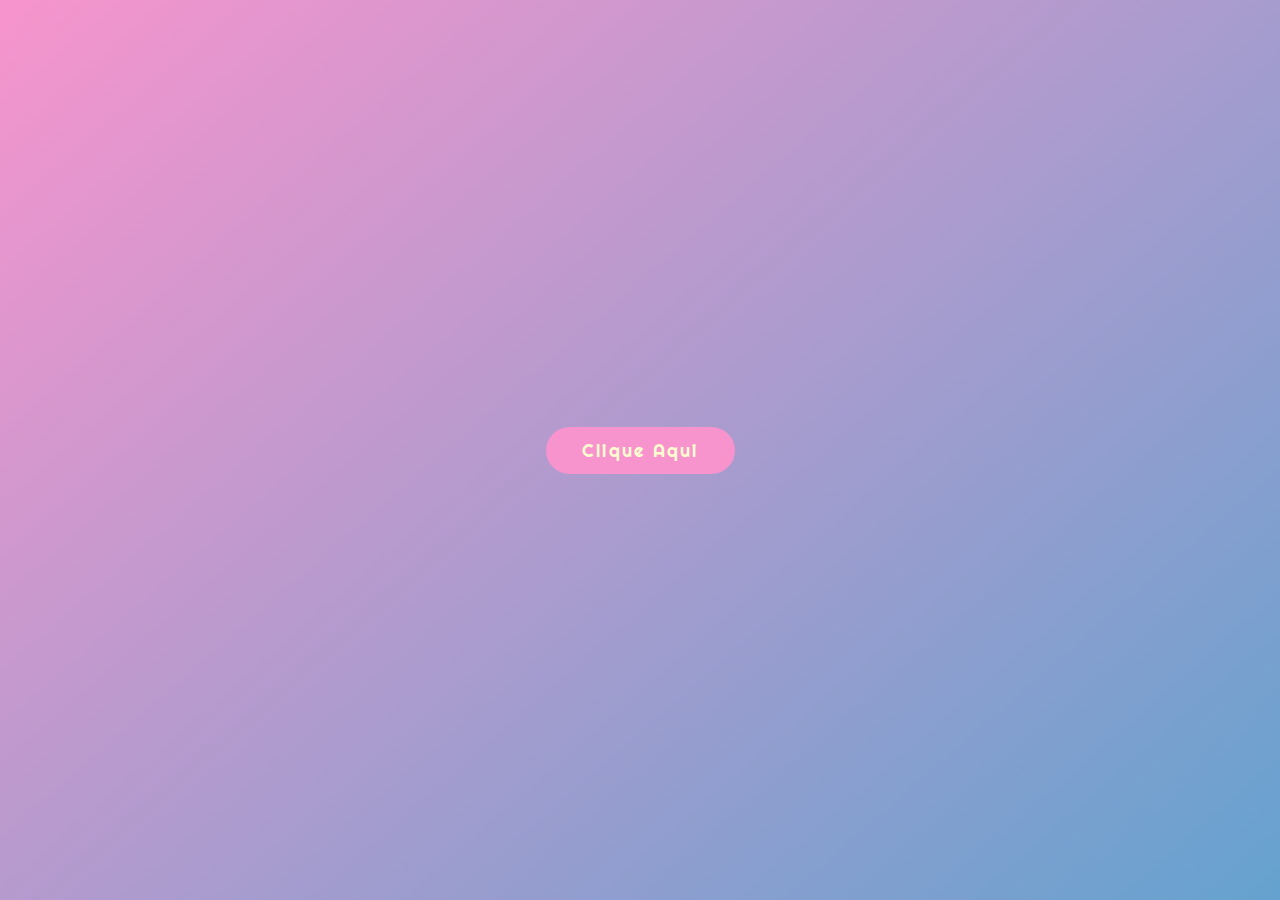
<file: Botão Animado/index.html>
<!DOCTYPE html>
<html lang="en">
<head>
    <meta charset="UTF-8">
    <meta http-equiv="X-UA-Compatible" content="IE=edge">
    <meta name="viewport" content="width=device-width, initial-scale=1.0">
    <title>Dia 03|21 dias de Código</title>
    <link rel="stylesheet" type="text/css" href="src/assets/style.css">
</head>

<body>
   <a href="#">Clique Aqui</a>
</body>
</html>
</file>
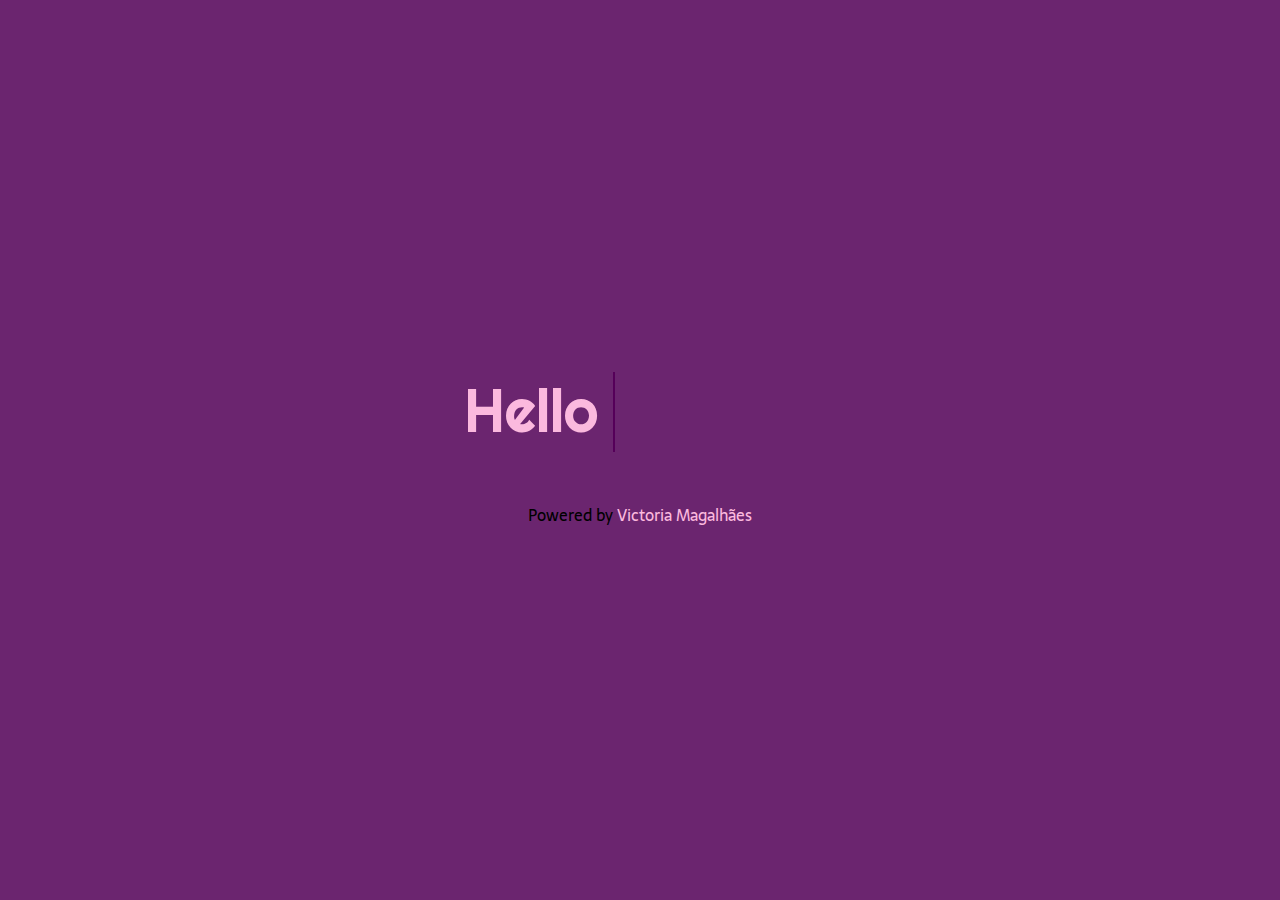
<file: Hello World/src/index.html>
<!DOCTYPE html>
<html lang="pt-BR">
<head>
    <meta charset="UTF-8">
    <meta http-equiv="X-UA-Compatible" content="IE=edge">
    <meta name="viewport" content="width=, initial-scale=1.0">
    <link rel="stylesheet" type="text/css" href="assets/css/style.css">
    <title>DESAFIO: 21 dias de Código</title>
</head>

<body>
    <div class="wrapper">
        <div class="static-txt">Hello</div>
        <ul class="dynamic-txts">
            <li><span>World!</span></li>
            <li><span>Mundo!</span></li>
        </ul>
    </div>
    <div class="link-txt">
        <p>Powered by <a title="GitHub" href="https://github.com/VictoriaMagalhaes">Victoria Magalhães</p>
    </div>
</body>
</html>
</file>
<file: Botão Animado/src/assets/style.css>
@import url('https://fonts.googleapis.com/css2?family=Righteous&family=Sarala&display=swap');

* {
    margin: 0;
    padding: 0;
    font-family: 'Righteous', cursive;
}

body {
    width: 100vw;
    height: 100vh;

    background: rgb(247,148,205);
    background: linear-gradient(139deg, rgba(247,148,205,1) 0%, rgba(101,162,207,1) 100%);

    display: flex;
    justify-content: center;
    align-items: center;
    flex-direction: column;
}

a {
    position: relative;
    display: inline-block;
    padding: 12px 36px;
    margin: 10px 0;

   text-decoration: none; 
   font-size: 18px;
   letter-spacing: 2px;
   border-radius: 40px;
   color: #fffdd0;
   background:#f794cd;

   transition-property: all;
   transition-duration: 1s;
}

a:hover {
    background-color: #65a2cf;
    transition-property: background-color;
    transition-duration: 2s;
    
}
</file>
<file: Hello World/src/assets/css/style.css>
@import url('https://fonts.googleapis.com/css2?family=Righteous&family=Sarala&display=swap');

* {
    margin: 0;
    padding: 0;
    box-sizing: border-box;
}

body {
    min-height: 100vh;
    display: flex;
    flex-direction: column;
    justify-content: center;
    align-items: center;
    background-color: #6b256f;
    font-family: 'Righteous', cursive;
}

.wrapper {
    display: flex;
}

.wrapper .static-txt {
    color: #fbb9de;
    font-size: 60px;
    font-weight: 400;
}

.wrapper .dynamic-txts {
    margin-left: 15px;
    line-height: 80px;
    height: 80px;
    overflow: hidden;
}

.dynamic-txts li {
    list-style: none;
    color: #550059;
    font-size: 60px;
    font-weight: 500;
    top: 0;
    position: relative;
    animation: slide 6s steps(2) infinite;
}

@keyframes slide {
    100% {
        top: -165px;
    }
}

.dynamic-txts li {
    position: relative;
}

.dynamic-txts li::after {
    content: "";
    position: absolute;
    left: 0;
    height: 100%;
    width: 100%;
    background-color: #6b256f;
    border-left: 2px solid #550059;
    animation: typing 3s steps(10) infinite;
}

@keyframes typing {
    40%, 60%{
      left: calc(100% + 30px);
    }
    100%{
      left: 0;
    }
}

.link-txt {
    font-family: 'Sarala', sans-serif;
    margin-top: 50px;
}

.link-txt a{
    text-decoration: none;
    color: #fbb9de;
}
</file>
